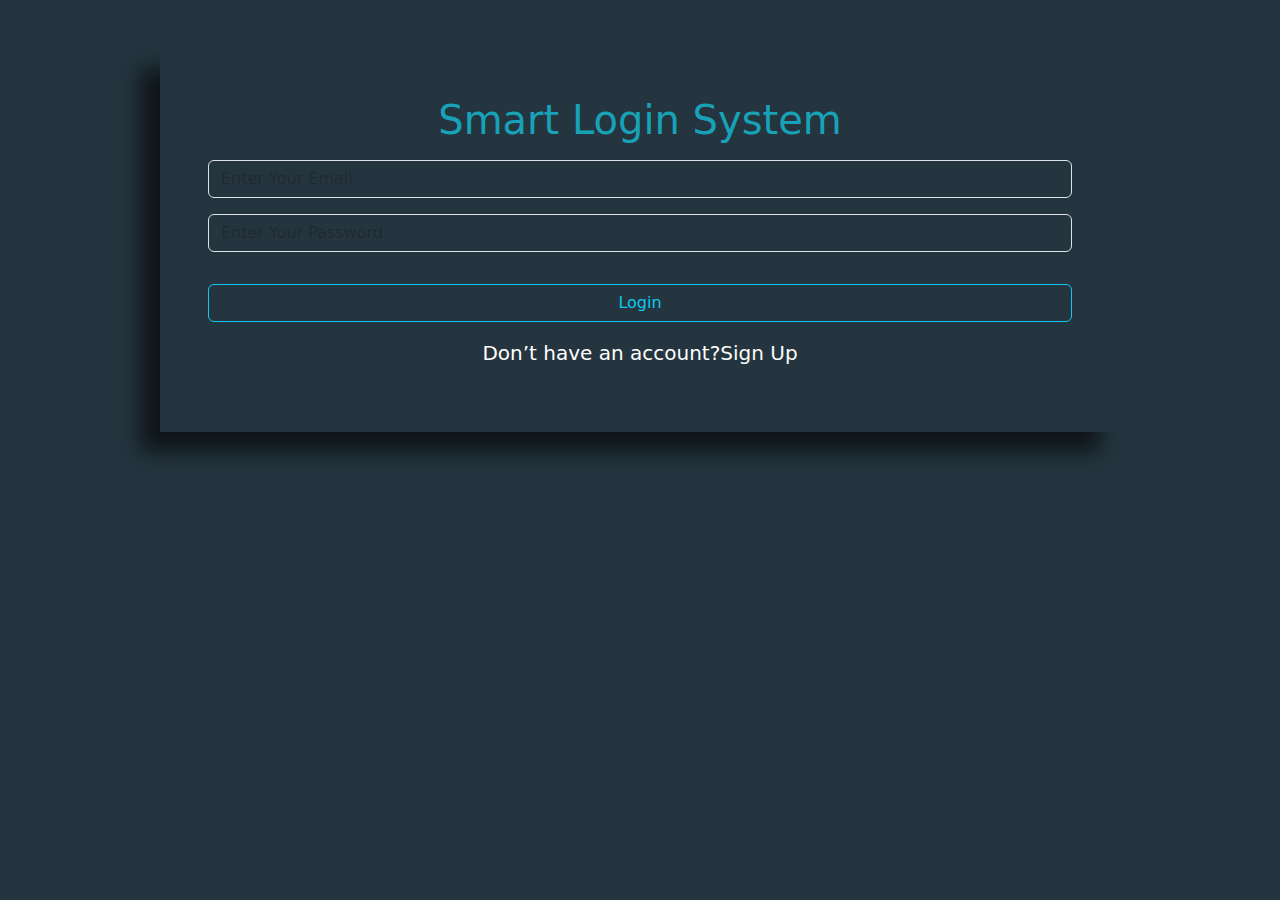
<file: index.html>
<!DOCTYPE html>
<html lang="en">
<head>
    <meta charset="UTF-8">
    <meta http-equiv="X-UA-Compatible" content="IE=edge">
    <meta name="viewport" content="width=device-width, initial-scale=1.0">
    <title>Login</title>
    <link rel="stylesheet" href="./css/bootstrap.min.css">
    <link rel="stylesheet" href="./css/style.css">
</head>
<body class="py-5">
    <div class="loginForm w-75 m-auto p-5">
        <h2 class="text-center fs-1 fw-normal mb-3">Smart Login System</h2>
        <input id="loginEmail" type="email" class="form-control mb-3" placeholder="Enter Your Email">
        <p id="afterEmail" class=""></p>
        <input id="loginPassword" type="password" class="form-control mb-3" placeholder="Enter Your Password">
        <p id="afterPassword" class=""></p>
        <h4 id="statusOfSignUp" class="text-center"></h4>
        <a id="registiration" class="btn btn-outline-info w-100 my-3">Login</a>
        <p class="text-white text-center fs-5">Don’t have an account?<a href="./Sign Up/Sign_Up.html" class="signUp-Link link-light text-decoration-none">Sign Up</a></p>
    </div>

    <script src="./js/bootstrap.bundle.min.js"></script>
    <script src="./js/main.js"></script>
</body>
</html>
</file>
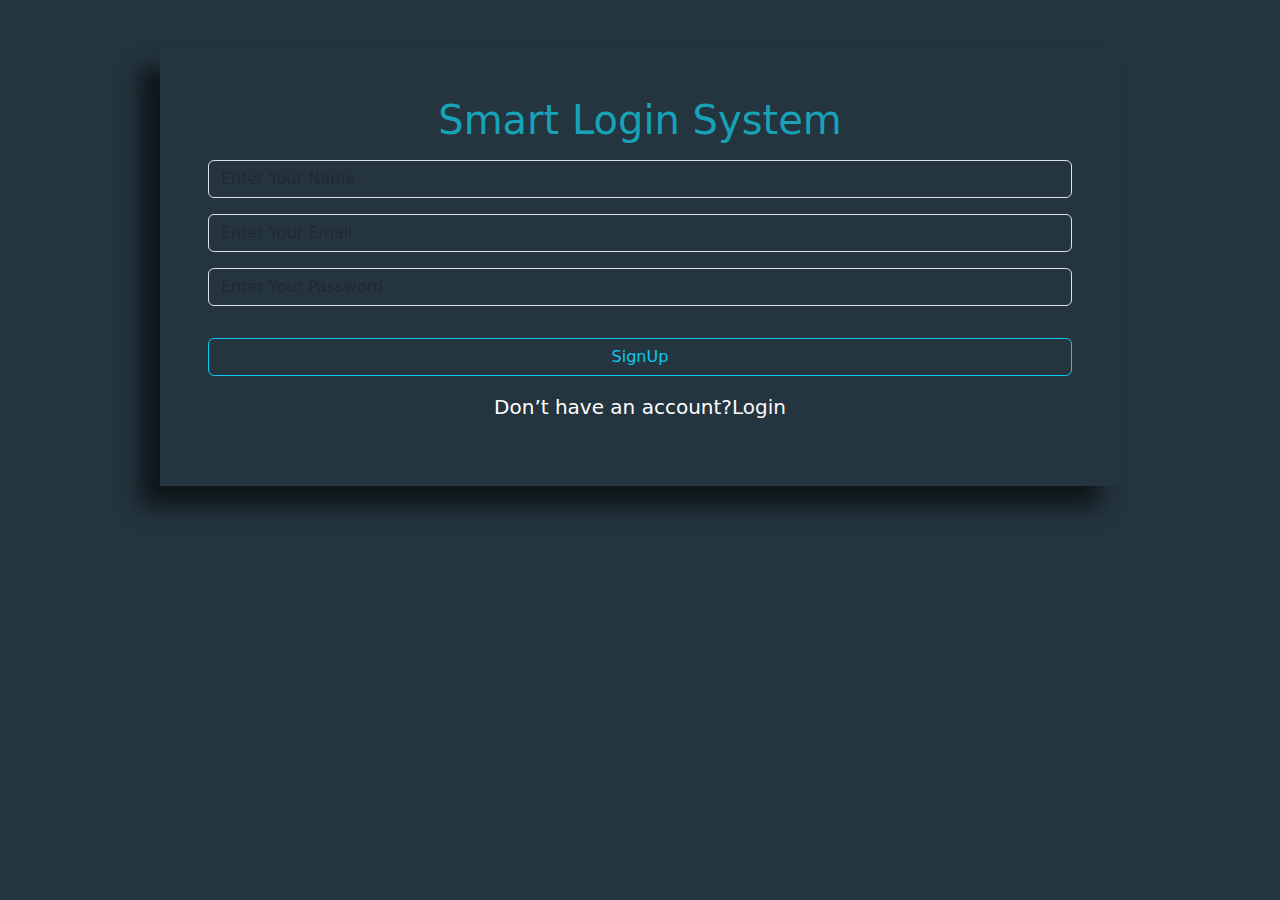
<file: Sign Up/Sign_Up.html>
<!DOCTYPE html>
<html lang="en">
<head>
    <meta charset="UTF-8">
    <meta http-equiv="X-UA-Compatible" content="IE=edge">
    <meta name="viewport" content="width=device-width, initial-scale=1.0">
    <title>SignUp</title>
    <link rel="stylesheet" href="../css/bootstrap.min.css">
    <link rel="stylesheet" href="../css/style.css">
</head>
<body class="py-5">
    <div class="loginForm w-75 m-auto p-5">
        <h2 class="text-center fs-1 fw-normal mb-3">Smart Login System</h2>
        <input id="SignUpName" type="text" class="form-control mb-3" placeholder="Enter Your Name">
        <p id="afterName" class=""></p>
        <input id="SignUpEmail" type="email" class="form-control mb-3" placeholder="Enter Your Email">
        <p id="afterEmail" class=""></p>
        <input id="SignUpPassword" type="password" class="form-control mb-3" placeholder="Enter Your Password">
        <p id="afterPassword" class=""></p>
        <h4 id="statusOfSignUp" class="text-center"></h4>
        <a id="registiration" class="btn btn-outline-info w-100 my-3">SignUp</a>
        <p class="text-white text-center fs-5">Don’t have an account?<a href="../index.html" class="signUp-Link link-light text-decoration-none">Login</a></p>
    </div>

    <script src="../js/bootstrap.bundle.min.js"></script>
    <script src="../js/main.js"></script>
</body>
</html>
</file>
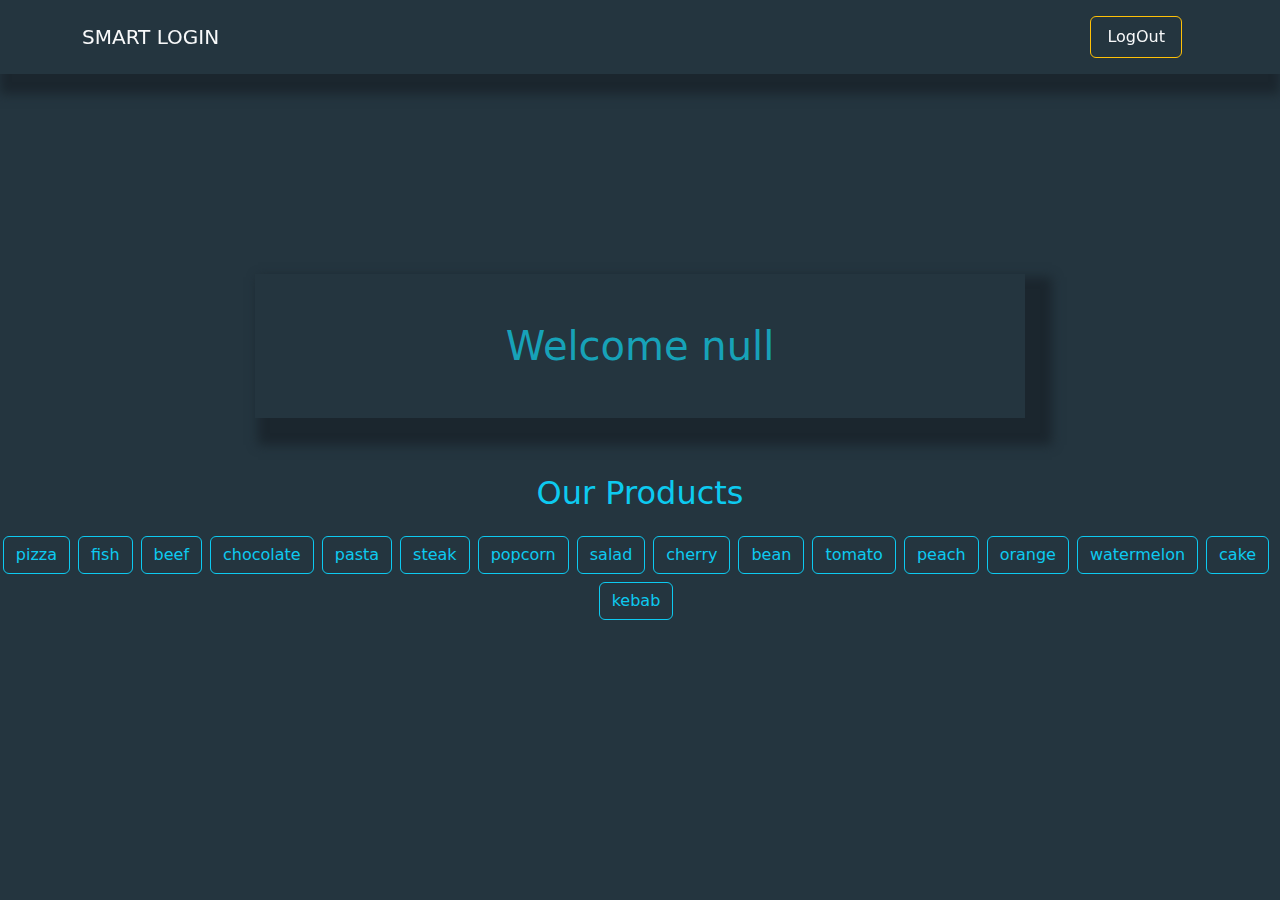
<file: Your page/yourPage.html>
<!DOCTYPE html>
<html lang="en">
    <head>
        <meta charset="UTF-8">
        <meta http-equiv="X-UA-Compatible" content="IE=edge">
        <meta name="viewport" content="width=device-width, initial-scale=1.0">
        <title>Your Page</title>
        <link rel="stylesheet" href="../css/bootstrap.min.css">
        <link rel="stylesheet" href="../css/style.css">
    </head>
<body>
    <nav class="navbar NavBar navbar-expand-lg bg-transparent fixed-top py-3 mb-4 w-100">
        <div class="container">
            <a class="navbar-brand link-light fs-5 " href="#">SMART LOGIN</a>
                <ul class="navbar-nav ms-auto mb-2 mb-lg-0 text-end">
                    <li class="nav-item me-3 ">
                        <a id="logOut" class="nav-link btn btn-outline-warning link-light px-3" href="../index.html">LogOut</a>
                    </li>
                </ul>
        </div>
    </nav>
    <div class="w-100 text-center mb-4 d-flex justify-content-center align-items-end messagePox px-5 py-4">
        <h2 id="yourMessage" class="px-5 py-5 fs-1 fw-normal"></h2>
    </div>
    <div class="myBTNs d-flex justify-content-center align-items-center flex-wrap mb-5">
        <h2 class="w-100 text-center text-info mb-4">Our Products</h2>
        <button id="pizza" class="btn btn-outline-info me-2 mb-2">pizza</button>
        <button id="fish" class="btn btn-outline-info me-2 mb-2">fish</button>
        <button id="beef" class="btn btn-outline-info me-2 mb-2">beef</button>
        <button id="chocolate" class="btn btn-outline-info me-2 mb-2">chocolate</button>
        <button id="pasta" class="btn btn-outline-info me-2 mb-2">pasta</button>
        <button id="steak" class="btn btn-outline-info me-2 mb-2">steak</button>
        <button id="popcorn" class="btn btn-outline-info me-2 mb-2">popcorn</button>
        <button id="salad" class="btn btn-outline-info me-2 mb-2">salad</button>
        <button id="cherry" class="btn btn-outline-info me-2 mb-2">cherry</button>
        <button id="bean" class="btn btn-outline-info me-2 mb-2">bean</button>
        <button id="tomato" class="btn btn-outline-info me-2 mb-2">tomato</button>
        <button id="peach" class="btn btn-outline-info me-2 mb-2">peach</button>
        <button id="orange" class="btn btn-outline-info me-2 mb-2">orange</button>
        <button id="watermelon" class="btn btn-outline-info me-2 mb-2">watermelon</button>
        <button id="cake" class="btn btn-outline-info me-2 mb-2">cake</button>
        <button id="kebab" class="btn btn-outline-info me-2 mb-2">kebab</button>
    </div>

    <div class="container gy-2">
        <class class="row mb-5">

        </class>
        <h2 class="text-center text-info py-5" id="endMenu"></h2>
    </div>
    <script src="../js/bootstrap.bundle.min.js"></script>
    <script src="../js/home.js"></script>
</body>
</html>
</file>
<file: css/style.css>
body{
    background-color: #24353F;
    height: 100vh;
}
h2{
    color: #17A2B8;
}
.loginForm{
    color: #24353F;
    box-shadow: #0f1519 -20px 20px 20px;
    
}
input{
    background-color:#24353F !important;
    color: #909697 !important;
    width: 100%;
}
.signUp-Link{
    transition: 0.2s all;
    -webkit-transition: 0.2s all;
    -moz-transition: 0.2s all;
    -ms-transition: 0.2s all;
    -o-transition: 0.2s all;
}
.signUp-Link:hover{
    text-decoration: underline !important;
}
.NavBar{
    background-color: #24353F !important;
    box-shadow: #1b262e 0px 20px 10px;
}
.messagePox{
    height: 50vh;
}
#yourMessage{
    background-color: #24353F !important;
    box-shadow: #1b262e 15px 15px 10px 12px;
    width: 65%;
}
.hight{
    height: 250px;
}
</file>
